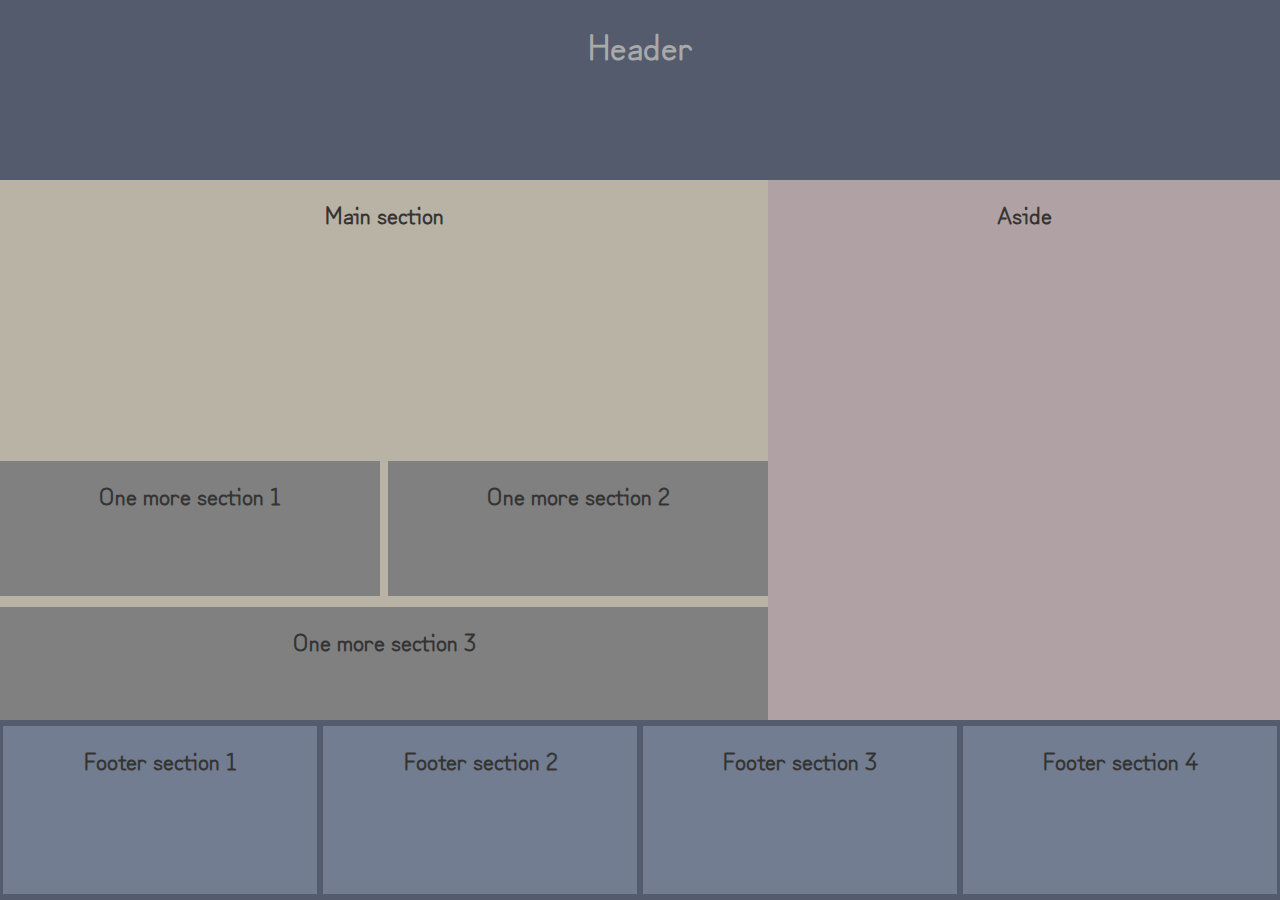
<file: index.html>
<!DOCTYPE html>
<html lang="en">
  <head>
    <meta charset="UTF-8" />
    <meta http-equiv="X-UA-Compatible" content="IE=edge" />
    <meta name="viewport" content="width=device-width, initial-scale=1.0" />
    <link rel="preconnect" href="https://fonts.googleapis.com" />
    <link rel="preconnect" href="https://fonts.gstatic.com" crossorigin />
    <link
      href="https://fonts.googleapis.com/css2?family=Zen+Kurenaido&display=swap"
      rel="stylesheet"
    />
    <link rel="stylesheet" href="normalize.css" />
    <link rel="stylesheet" href="adaptive-layout-exercise.css" />
    <title>Adaptive Layout Exercise</title>
  </head>

  <body>
    <div class="grid-container">
      <header class="header">
        <h1 class="header-text">Header</h1>
      </header>
      <div class="main-content">
        <div class="main-text">
          <h2>Main section</h2>
        </div>
        <div class="chapter-1">
          <h2>One more section 1</h2>
        </div>
        <div class="chapter-2">
          <h2>One more section 2</h2>
        </div>
        <div class="chapter-3">
          <h2>One more section 3</h2>
        </div>
      </div>
      <aside class="aside">
        <h2>Aside</h2>
      </aside>
      <footer class="footer">
        <section class="section-1">
          <h2>Footer section 1</h2>
        </section>
        <section class="section-2">
          <h2>Footer section 2</h2>
        </section>
        <section class="section-3">
          <h2>Footer section 3</h2>
        </section>
        <section class="section-4">
          <h2>Footer section 4</h2>
        </section>
      </footer>
    </div>
  </body>
</html>
</file>
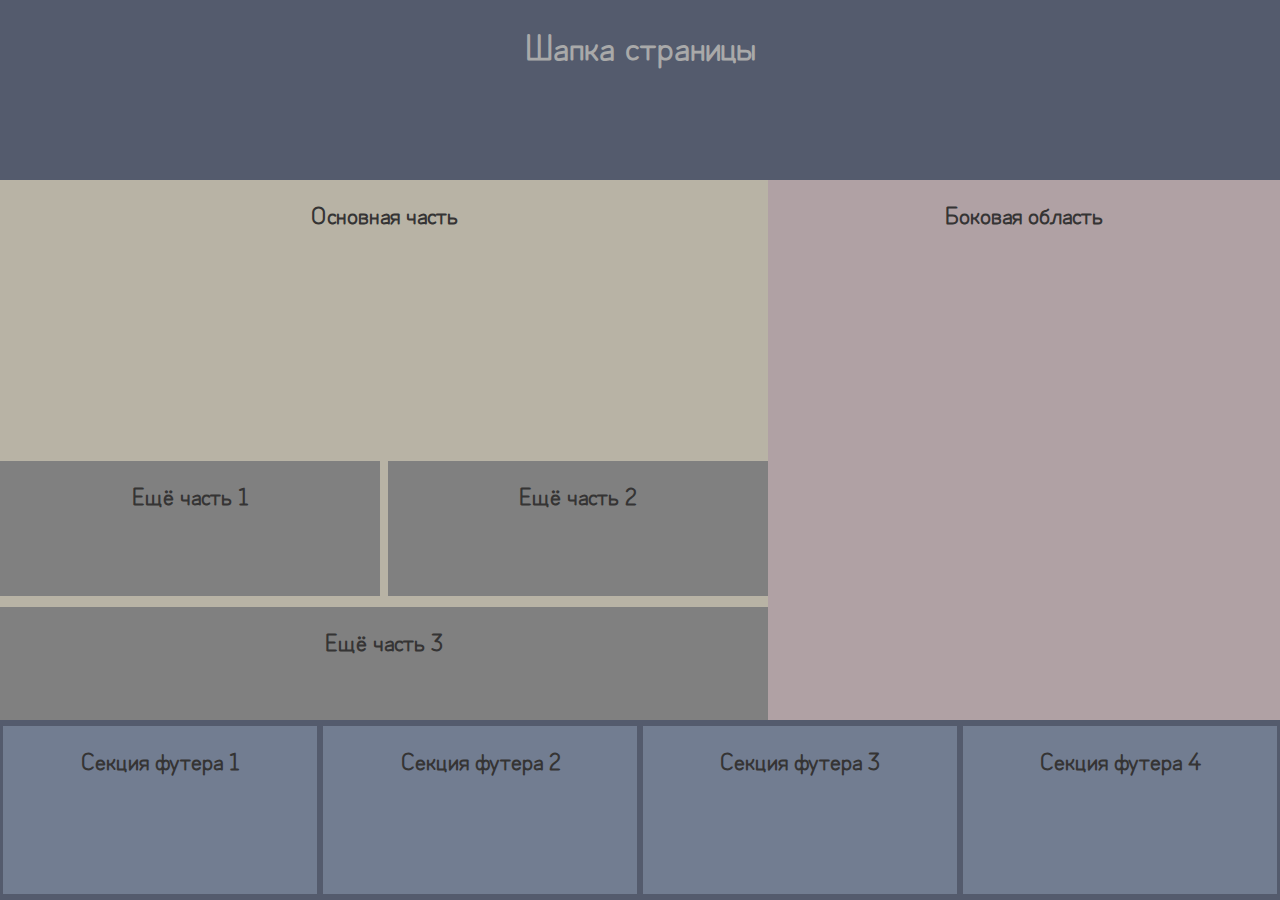
<file: adaptive-layout-exercise.html>
<!DOCTYPE html>
<html lang="en">

<head>
    <meta charset="UTF-8">
    <meta http-equiv="X-UA-Compatible" content="IE=edge">
    <meta name="viewport" content="width=device-width, initial-scale=1.0">
    <link rel="preconnect" href="https://fonts.googleapis.com">
    <link rel="preconnect" href="https://fonts.gstatic.com" crossorigin>
    <link href="https://fonts.googleapis.com/css2?family=Zen+Kurenaido&display=swap" rel="stylesheet">
    <link rel="stylesheet" href="normalize.css">
    <link rel="stylesheet" href="adaptive-layout-exercise.css">
    <title>Учебный макет</title>
</head>

<body>
    <div class="grid-container">
        <header class="header">
            <h1 class="header-text">Шапка страницы</h1>
        </header>
        <div class="main-content">
            <div class="main-text">
                <h2>Основная часть</h2>
            </div>
            <div class="chapter-1">
                <h2>Ещё часть 1</h2>
            </div>
            <div class="chapter-2">
                <h2>Ещё часть 2</h2>
            </div>
            <div class="chapter-3">
                <h2>Ещё часть 3</h2>
            </div>
        </div>
        <aside class="aside">
            <h2>Боковая область</h2>
        </aside>
        <footer class="footer">
            <section class="section-1">
                <h2>Секция футера 1</h2>
            </section>
            <section class="section-2">
                <h2>Секция футера 2</h2>
            </section>
            <section class="section-3">
                <h2>Секция футера 3</h2>
            </section>
            <section class="section-4">
                <h2>Секция футера 4</h2>
            </section>
        </footer>
    </div>
</body>
</file>
<file: adaptive-layout-exercise.css>
/*=================Позиционирование==================*/
.grid-container {
    display: grid;
    grid-template-columns: 30% 30% 20% 20%;
    grid-template-rows: repeat(5, 20%);
    gap: 0px 0px;
    grid-template-areas:
        "header header header header"
        "main-content main-content aside aside"
        "main-content main-content aside aside"
        "main-content main-content aside aside"
        "footer footer footer footer";
}

.header {
    grid-area: header;
}

.main-content {
    grid-area: main-content;
    display: grid;
    grid-template-columns: 1fr 1fr;
    grid-template-rows: 50% 25% 25%;
    gap: 2% 1%;
    grid-template-areas:
        "main-text main-text"
        "chapter-1 chapter-2"
        "chapter-3 chapter-3";
}

.main-text {
    grid-area: main-text;
}

.chapter-1 {
    grid-area: chapter-1;
}

.chapter-2 {
    grid-area: chapter-2;
}

.chapter-3 {
    grid-area: chapter-3;
}

.aside {
    grid-area: aside;
}

.footer {
    grid-area: footer;
    display: grid;
    grid-template-columns: repeat(4, 1fr);
    grid-template-rows: 1fr;
    grid-template-areas:
        "section-1 section-2 section-3 section-4";
}

.section-1 {
    grid-area: section-1;
    margin: 2% 1% 2% 1%;
}

.section-2 {
    grid-area: section-2;
    margin: 2% 1% 2% 1%;
}

.section-3 {
    grid-area: section-3;
    margin: 2% 1% 2% 1%;
}

.section-4 {
    grid-area: section-4;
    margin: 2% 1% 2% 1%;
}

/*===================Оформление=====================*/
.grid-container {
    width: 100vw;
    height: 100vh;
}

.header {
    background-color: #545B6D;
}

.main-content {
    background-color: #B8B3A5;
}

.chapter-1,
.chapter-2,
.chapter-3 {
    background-color: #808080;
}


.aside {
    background-color: #B0A1A4;
}

.footer {
    background-color: #545B6D;
}

.section-1,
.section-2,
.section-3,
.section-4 {
    background-color: #727D91;
}

h1 {
    font-family: 'Zen Kurenaido', sans-serif;
    font-size: 36px;
    text-align: center;
    color: darkgray;
}

h2,
p {
    font-family: 'Zen Kurenaido', sans-serif;
    font-size: 24px;
    text-align: center;
    color: rgb(53, 52, 52);
}

.header,
.main-content,
.footer,
.main-text,
.chapter-1,
.chapter-2,
.chapter-3,
.aside {
    width: 100%;
    height: 100%;
}

/*Планшеты вертикально*/
@media screen and (min-width: 600px) and (orientation: portrait) {
    .grid-container {
        display: grid;
        grid-template-columns: 50% 50%;
        grid-template-rows: repeat(6, 1fr);
        gap: 0px 0px;
        grid-template-areas:
            "header header"
            "main-content main-content"
            "main-content main-content"
            "main-content main-content"
            "footer footer"
            "footer footer";
    }

    .aside {
        display: none;
    }

    .footer {
        grid-area: footer;
        display: grid;
        gap: 0.5%;
        grid-template-columns: repeat(2, 1fr);
        grid-template-rows: repeat(2, 1fr);
        grid-template-areas:
            "section-1 section-2"
            "section-3 section-4";
    }

    .section-1,
    .section-3 {
        margin-left: 2.5%;
    }


    .section-2,
    .section-4 {
        margin-right: 2.5%;
    }

    .section-1,
    .section-2 {
        margin-top: 2.5%;
    }

    .section-3,
    .section-4 {
        margin-bottom: 2.5%;
    }

    h1 {
        font-size: 30px;
    }

    h2,
    p {
        font-size: 18px;
    }
}

/*Смартфоны горизонтально*/
@media screen and (max-width: 799px) and (orientation: landscape) {
    .grid-container {
        display: grid;
        grid-template-columns: 100%;
        grid-template-rows: 1fr 5fr;
        gap: 0px 0px;
        grid-template-areas:
            "header"
            "main-content";
    }

    .main-content {
        grid-area: main-content;
        display: grid;
        grid-template-columns: 0.5% 1fr 1fr 0.5%;
        grid-template-rows: 2fr 1fr 1fr 0.5%;
        grid-template-areas:
            ". main-text main-text ."
            ". chapter-1 chapter-2 ."
            ". chapter-3 chapter-3 ."
            ". . . .";
    }

    .main-text {
        grid-area: main-text;
    }

    .chapter-1 {
        grid-area: chapter-1;
    }

    .chapter-2 {
        grid-area: chapter-2;
    }

    .chapter-3 {
        grid-area: chapter-3;
    }

    .aside {
        display: none;
    }

    .footer {
        display: none;
    }

    h1 {
        font-size: 24px;
    }

    h2,
    p {
        font-size: 14px;
    }
}

/*Смартфоны вертикально*/
@media screen and (max-width: 599px) and (orientation: portrait) {
    .grid-container {
        display: grid;
        grid-template-columns: 100%;
        grid-template-rows: 1fr 5fr;
        gap: 0px 0px;
        grid-template-areas:
            "header"
            "main-content";
    }

    .main-content {
        grid-area: main-content;
        display: grid;
        grid-template-columns: 100%;
        grid-template-rows: 2fr repeat(3, 1fr);
        grid-template-areas:
            "main-text"
            "chapter-1"
            "chapter-2"
            "chapter-3";
    }

    .main-text {
        grid-area: main-text;
    }

    .chapter-1 {
        grid-area: chapter-1;
    }

    .chapter-2 {
        grid-area: chapter-2;
    }

    .chapter-3 {
        grid-area: chapter-3;
    }

    .aside {
        display: none;
    }

    .footer {
        display: none;
    }

    h1 {
        font-size: 24px;
    }

    h2,
    p {
        font-size: 14px;
    }
}
</file>
